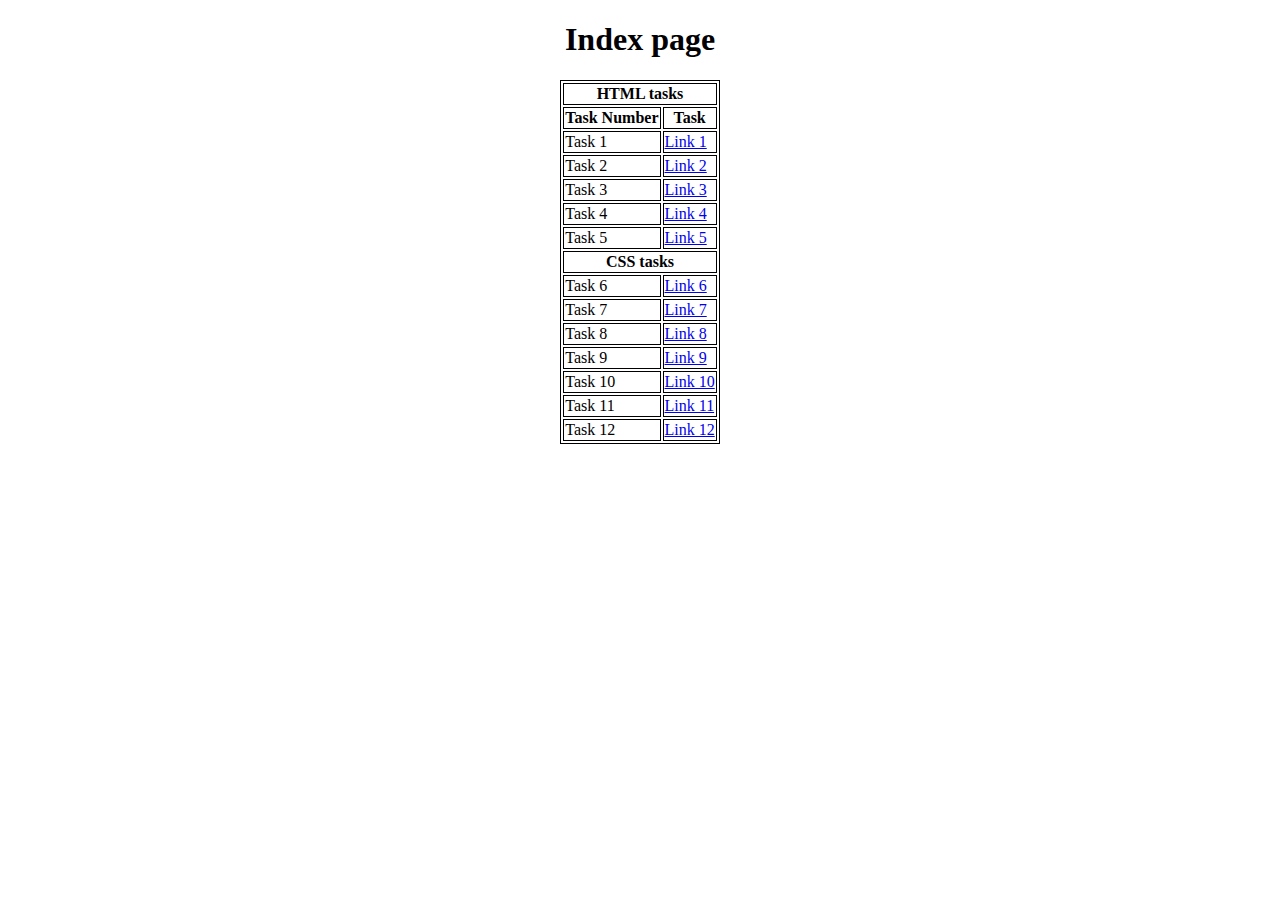
<file: index.html>
<!DOCTYPE html>
<html>
<head>
<style>
  table, th, td {
    border: 1px solid black;
  }
</style>
</head>
<body>
  <center>
    <h1><b>Index page</b></h1>
<table>
  <tr>
    <th colspan="2">HTML tasks</th>
  </tr>
  <tr>
    <th>Task Number</th>
    <th>Task</th>
  </tr>
  <tr>
    <td>Task 1</td>
    <td><a href="https://praveenreddy4512.github.io/21bce8242mern/task1.html" target="_blank">Link 1</a></td>
  </tr>
  <tr>
    <td>Task 2</td>
    <td><a href="https://praveenreddy4512.github.io/21bce8242mern/task2.html" target="_blank">Link 2</a></td>
  </tr>
  <tr>
    <td>Task 3</td>
    <td><a href="https://praveenreddy4512.github.io/21bce8242mern/task3.html" target="_blank">Link 3</a></td>
  </tr>
  <tr>
    <td>Task 4</td>
    <td><a href="https://praveenreddy4512.github.io/21bce8242mern/task4.html" target="_blank">Link 4</a></td>
  </tr>
  <tr>
    <td>Task 5</td>
    <td><a href="https://praveenreddy4512.github.io/21bce8242mern/task5.html" target="_blank">Link 5</a></td>
  </tr>
   <tr>
    <th colspan="2">CSS tasks</th>
  </tr>
  <tr>
    <td>Task 6</td>
    <td><a href="https://praveenreddy4512.github.io/21bce8242mern/csstask1.html" target="_blank">Link 6</a></td>
  </tr>
  <tr>
    <td>Task 7</td>
    <td><a href="https://praveenreddy4512.github.io/21bce8242mern/csstask2.html" target="_blank">Link 7</a></td>
  </tr>
  <tr>
    <td>Task 8</td>
    <td><a href="https://praveenreddy4512.github.io/21bce8242mern/csstask3.html" target="_blank">Link 8</a></td>
  </tr>
  <tr>
    <td>Task 9</td>
    <td><a href="https://praveenreddy4512.github.io/21bce8242mern/csstask4.html" target="_blank">Link 9</a></td>
  </tr>
  <tr>
    <td>Task 10</td>
    <td><a href="https://praveenreddy4512.github.io/21bce8242mern/csstask5.html" target="_blank">Link 10</a></td>
  </tr>
  <tr>
    <td>Task 11</td>
    <td><a href="https://praveenreddy4512.github.io/21bce8242mern/csstask6.html" target="_blank">Link 11</a></td>
  </tr>
  <tr>
    <td>Task 12</td>
    <td><a href="https://praveenreddy4512.github.io/21bce8242mern/csstask7.html" target="_blank">Link 12</a></td>
  </tr>
  
</table>
    </center>
</body>
</html>
</file>
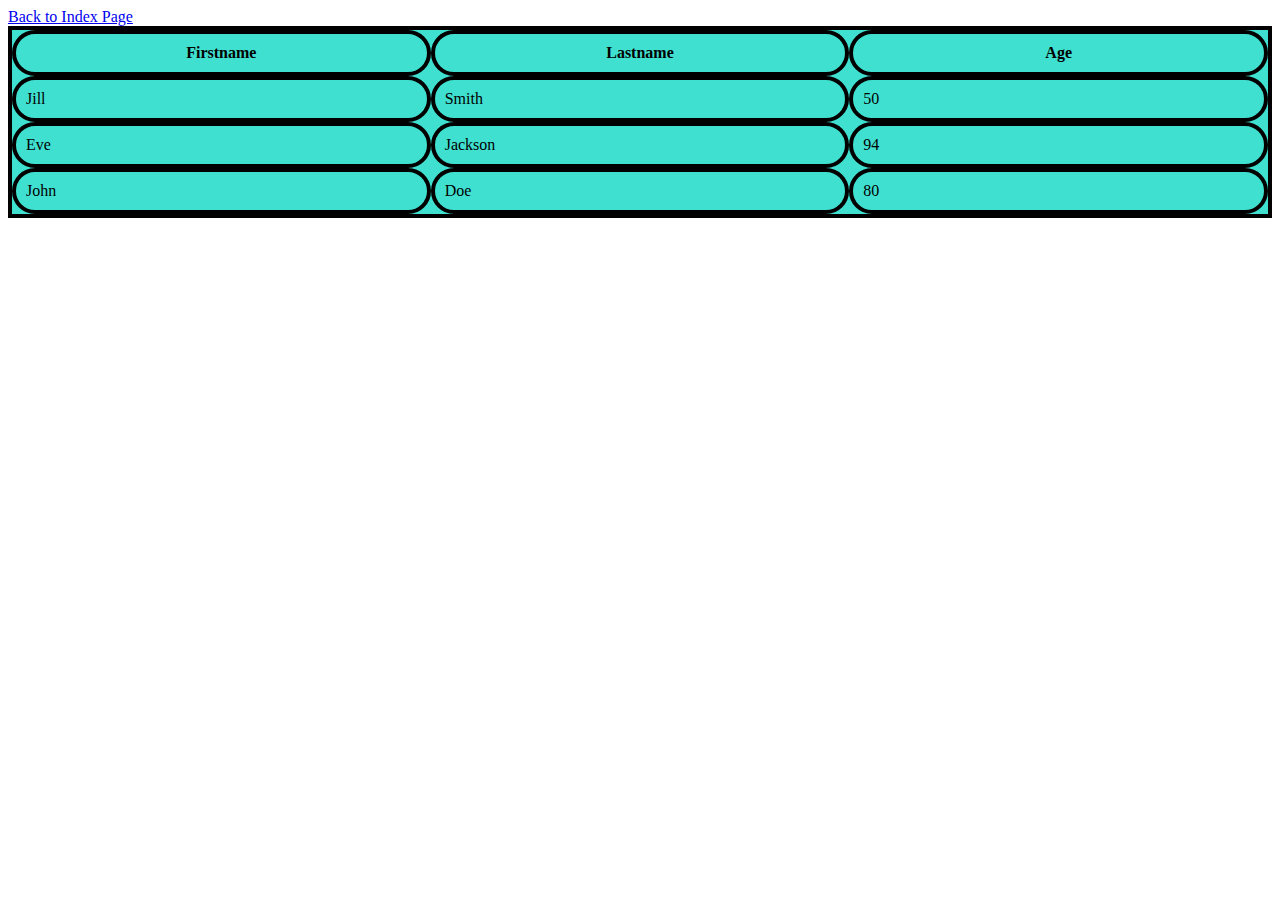
<file: csstask1.html>
<!DOCTYPE html>
<html>
<head>
    <meta charset="UTF-8">
    <meta name="viewport" content="width=device-width, initial-scale=1.0">
    <title>Document</title>
    <link rel="stylesheet" type="text/css" href="style1.css">
</head>
<body>
    <div><a href="https://praveenreddy4512.github.io/21bce8242mern/">Back to Index Page</a></div>
    <table>
        <tr>
            <th><b>Firstname</b></th>
            <th><b>Lastname</b></th>
            <th><b>Age</b></th>
        </tr>
        <tr>
            <td>Jill</td>
            <td>Smith</td>
            <td>50</td>
        </tr>
        <tr>
            <td>Eve</td>
            <td>Jackson</td>
            <td>94</td>
        </tr>
        <tr>
            <td>John</td>
            <td>Doe</td>
            <td>80</td>
        </tr>
    </table>
</body>
</html>
</file>
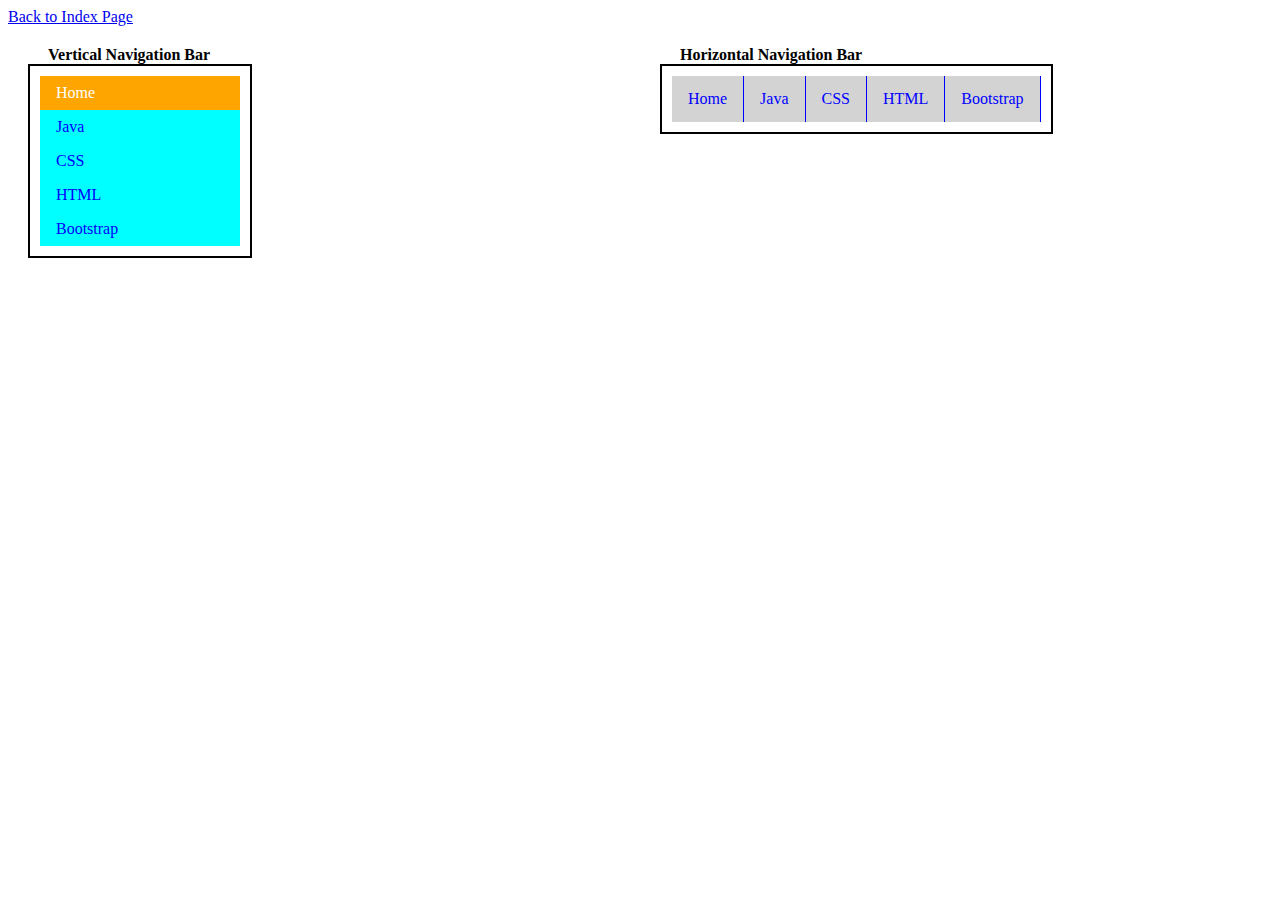
<file: csstask2.html>
<!DOCTYPE html>
<html>

<head>
    <style>
        .div-1 ul {
            list-style-type: none;
            margin: 0;
            padding: 0;
            width: 200px;
            background-color: white;
        }

        .div-1 li a {
            display: block;
            color: black;
            padding: 8px 16px;
            text-decoration: none;
            color: blue;
            background-color: cyan;
        }

        .div-1 li a.active {
            background-color: orange;
            color: white;
        }

        .div-1 li a:hover:not(.active) {
            background-color: gray;
            color: white;
        }

        .div-2 ul {
            list-style-type: none;
            margin: 0;
            padding: 0;
            width: fit-content;
            overflow: hidden;
        }

        .div-2 li {
            float: left;
        }

        .div-2 li a {
            display: block;
            color: blue;
            text-align: center;
            padding: 14px 16px;
            text-decoration: none;
            background-color: lightgray;
            border-right: 1px solid blue;
        }

        .div-2 li a:hover {
            background-color: gray;
        }

        .container {
            display: flex;
            justify-content: space-between;
        }

        .left-column {
            flex: 1;
            padding: 20px;
        }

        .right-column {
            flex: 1;
            padding: 20px;
        }
    </style>
</head>

<body>
    <div><a href="https://praveenreddy4512.github.io/21bce8242mern/">Back to Index Page</a></div>
    <div class="container">
        <div class="left-column">
            <strong style="padding: 20px;">Vertical Navigation Bar</strong>
            <div class="div-1">
                <ul style="border: 2px solid black; padding: 10px;">
                    <li><a class="active" href="#home">Home</a></li>
                    <li><a href="#news">Java</a></li>
                    <li><a href="#contact">CSS</a></li>
                    <li><a href="#about">HTML</a></li>
                    <li><a href="#about">Bootstrap</a></li>
                </ul>
            </div>
        </div>

        <div class="right-column">
            <strong style="padding: 20px;">Horizontal Navigation Bar</strong>
            <div class="div-2">
                <ul style="border: 2px solid black; padding: 10px;">
                    <li><a class="active" href="#home">Home</a></li>
                    <li><a href="#news">Java</a></li>
                    <li><a href="#contact">CSS</a></li>
                    <li><a href="#about">HTML</a></li>
                    <li><a href="#about">Bootstrap</a></li>
                </ul>
            </div>
        </div>
    </div>
</body>

</html>
</file>
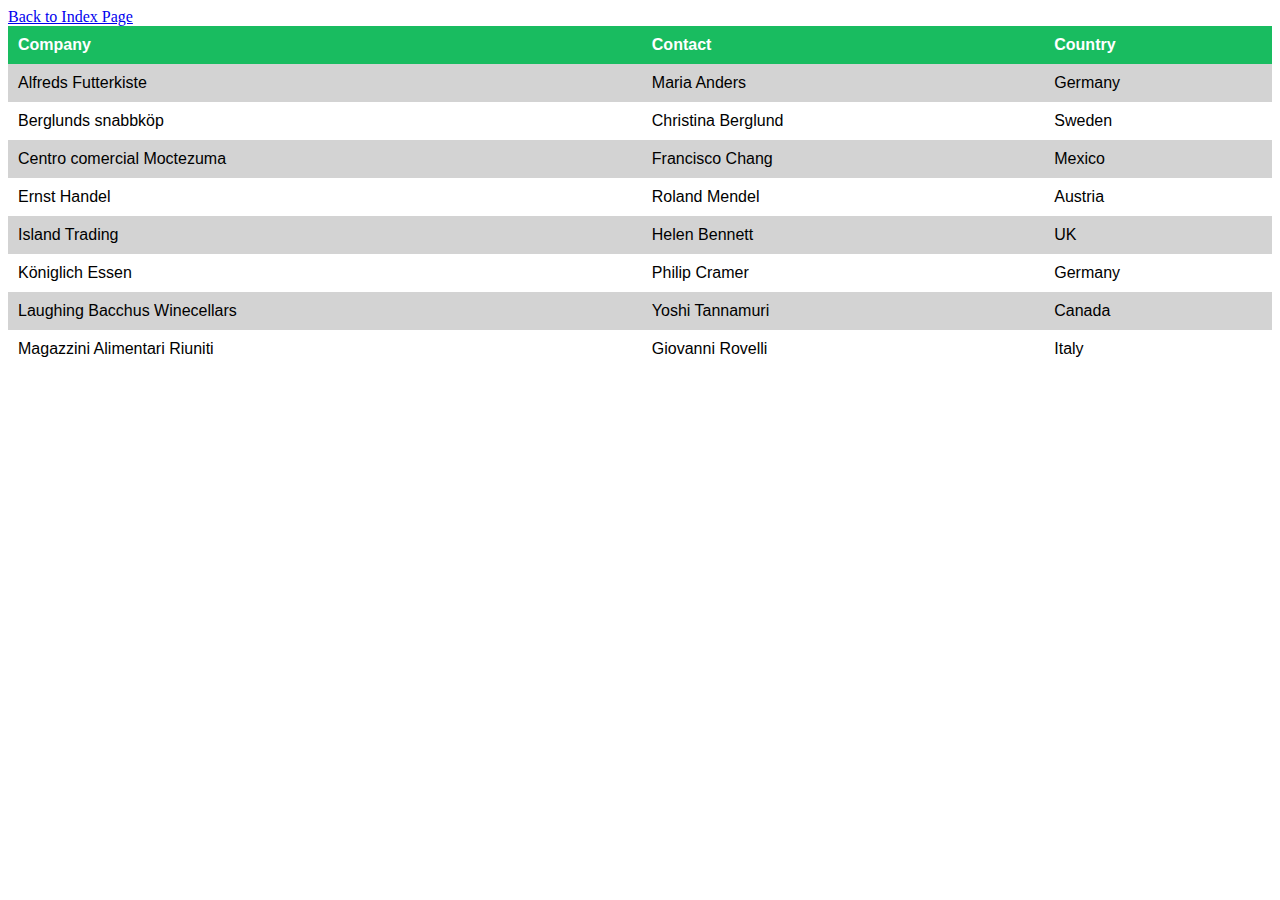
<file: csstask3.html>
<!DOCTYPE html>
<html lang="en">
<head>
    <meta charset="UTF-8">
    <meta name="viewport" content="width=device-width, initial-scale=1.0">
    <title>Company Information</title>
    <link rel="stylesheet" href="./style2.css" type="text/css">
</head>
<body>
    <div><a href="https://praveenreddy4512.github.io/21bce8242mern/">Back to Index Page</a></div>
    <table class = "customers">
        <tr>
            <th>Company</th>
            <th>Contact</th>
            <th>Country</th>
        </tr>
        <tr>
            <td>Alfreds Futterkiste</td>
            <td>Maria Anders</td>
            <td>Germany</td>
        </tr>
        <tr>
            <td>Berglunds snabbköp</td>
            <td>Christina Berglund</td>
            <td>Sweden</td>
        </tr>
        <tr>
            <td>Centro comercial Moctezuma</td>
            <td>Francisco Chang</td>
            <td>Mexico</td>
        </tr>
        <tr>
            <td>Ernst Handel</td>
            <td>Roland Mendel</td>
            <td>Austria</td>
        </tr>
        <tr>
            <td>Island Trading</td>
            <td>Helen Bennett</td>
            <td>UK</td>
        </tr>
        <tr>
            <td>Königlich Essen</td>
            <td>Philip Cramer</td>
            <td>Germany</td>
        </tr>
        <tr>
            <td>Laughing Bacchus Winecellars</td>
            <td>Yoshi Tannamuri</td>
            <td>Canada</td>
        </tr>
        <tr>
            <td>Magazzini Alimentari Riuniti</td>
            <td>Giovanni Rovelli</td>
            <td>Italy</td>
        </tr>
    </table>
</body>
</html>
</file>
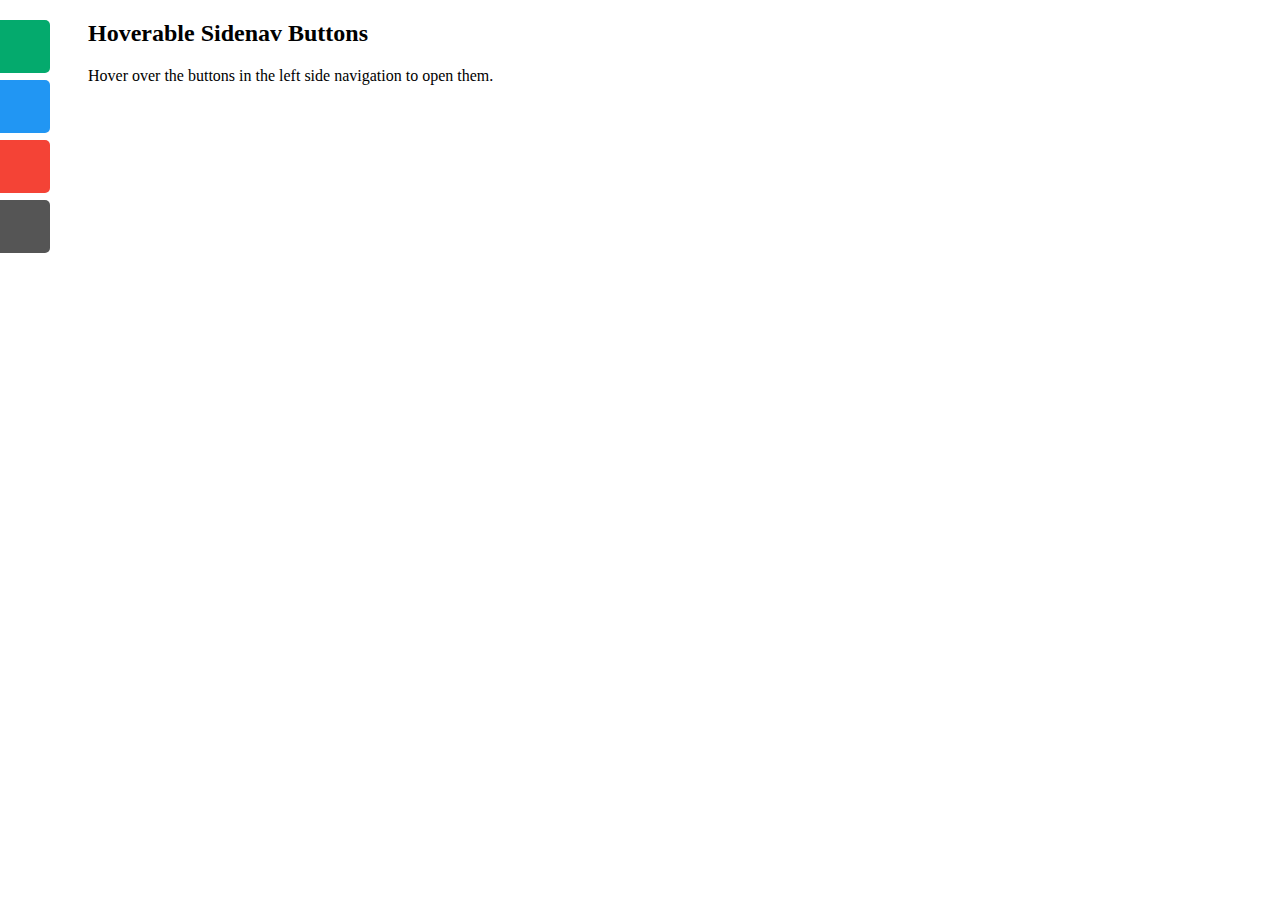
<file: csstask4.html>
<!DOCTYPE html>
<html>
<head><title>CSS Task - 4</title>
<style>
#mySidenav a {
  position: absolute;
  left: -80px;
  transition: 0.3s;
  padding: 15px;
  width: 100px;
  text-decoration: none;
  font-size: 20px;
  color: white;
  border-radius: 0 5px 5px 0;
  font-variant: small-caps;
}

#mySidenav a:hover {
  left: 0;
}

#any {
  top: 20px;
  background-color: #04AA6D;
}

#body {
  top: 80px;
  background-color: #2196F3;
}

#can {
  top: 140px;
  background-color: #f44336;
}

#dance {
  top: 200px;
  background-color: #555
}
</style>
</head>

<body>
<div id="mySidenav" class="sidenav">
  <a href="#" id="any">Any</a>
  <a href="#" id="body">Body</a>
  <a href="#" id="can">Can</a>
  <a href="#" id="dance">Dance</a>
</div>
<div style="margin-left:80px;">
  <h2>Hoverable Sidenav Buttons</h2>
  <p>Hover over the buttons in the left side navigation to open them.</p>
</div>
</body>
</html>
</file>
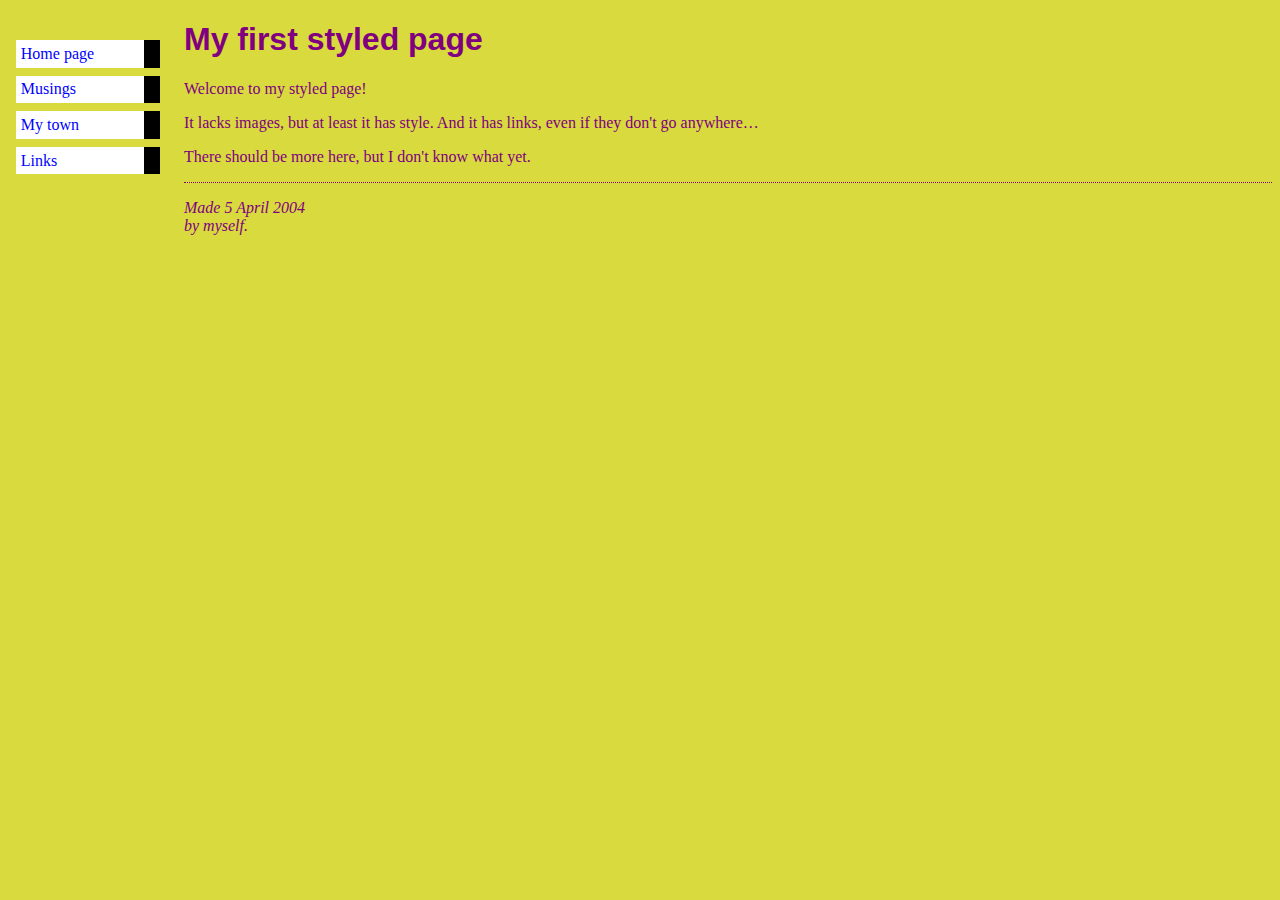
<file: csstask5.html>
<!DOCTYPE html>
<html>

<head>
    <title>CSS Task - 5</title>
    <style>
        body {
            padding-left: 11em;
            font-family: Georgia, "Times New Roman", Times, serif;
            color: purple;
            background-color: #d8da3d
        }

        ul.navbar {
            list-style-type: none;
            padding: 0;
            margin: 0;
            position: absolute;
            top: 2em;
            left: 1em;
            width: 9em
        }

        h1 {
            font-family: Helvetica, Geneva, Arial,
                SunSans-Regular, sans-serif
        }

        ul.navbar li {
            background: white;
            margin: 0.5em 0;
            padding: 0.3em;
            border-right: 1em solid black
        }

        ul.navbar a {
            text-decoration: none
        }

        a:link {
            color: blue
        }

        a:visited {
            color: purple
        }

        address {
            margin-top: 1em;
            padding-top: 1em;
            border-top: thin dotted
        }
    </style>
</head>

<body>

    <!-- Site navigation menu -->
    <ul class="navbar">
        <li><a href="index.html">Home page</a>
        <li><a href="musings.html">Musings</a>
        <li><a href="town.html">My town</a>
        <li><a href="links.html">Links</a>
    </ul>

    <!-- Main content -->
    <h1>My first styled page</h1>

    <p>Welcome to my styled page!

    <p>It lacks images, but at least it has style.
        And it has links, even if they don't go
        anywhere&hellip;

    <p>There should be more here, but I don't know
        what yet.

        <!-- Sign and date the page, it's only polite! -->
    <address>Made 5 April 2004<br>
        by myself.</address>

</body>

</html>
</file>
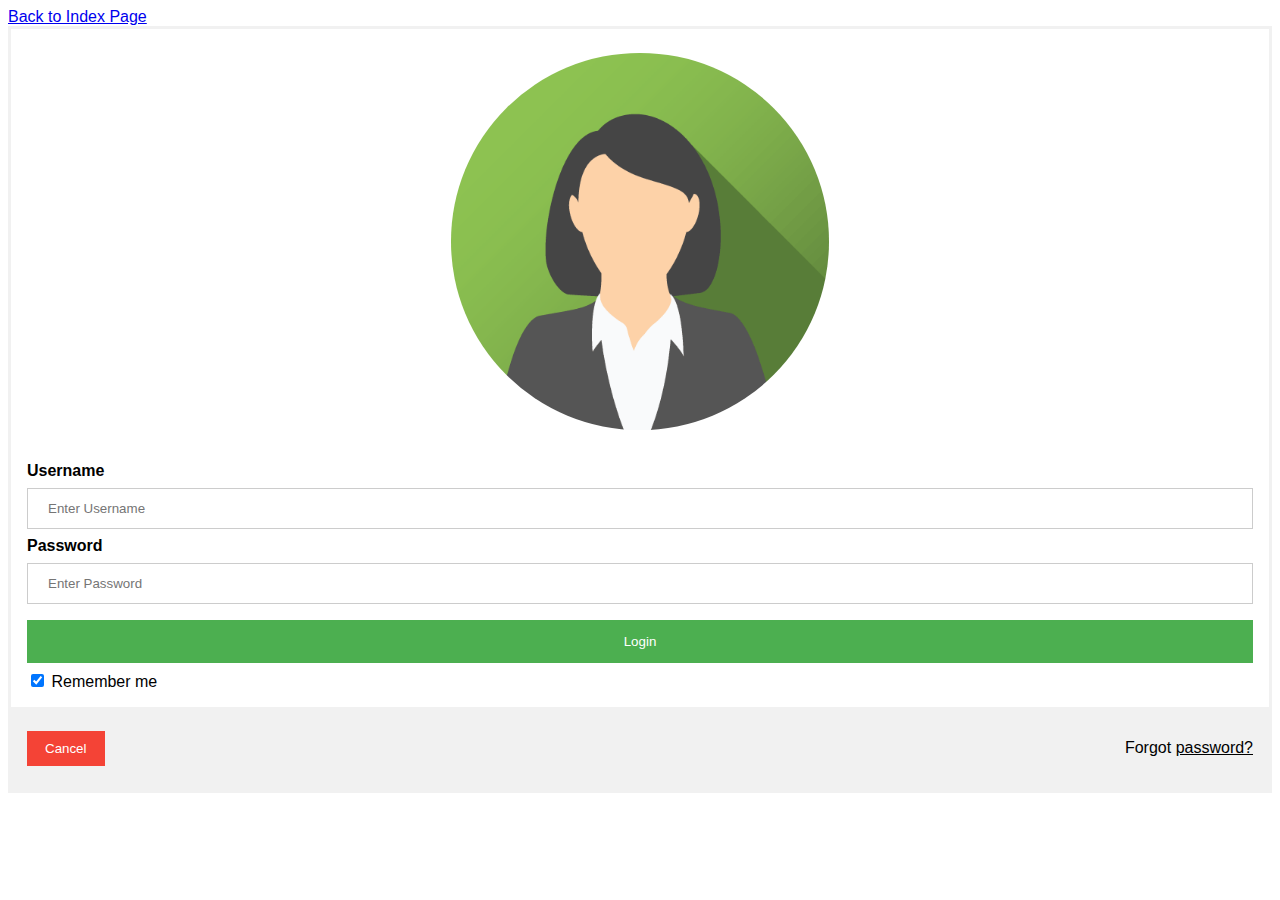
<file: csstask6.html>
<!DOCTYPE html>
<html>

<head>
    <title>CSS Task - 6</title>
    <meta name="viewport" content="width=device-width, initial-scale=1">
    <style>
        body {
            font-family: Arial, Helvetica, sans-serif;
        }

        form {
            border: 3px solid #f1f1f1;
        }

        input[type=text],
        input[type=password] {
            width: 100%;
            padding: 12px 20px;
            margin: 8px 0;
            display: inline-block;
            border: 1px solid #ccc;
            box-sizing: border-box;
        }

        button {
            background-color: #4CAF50;
            color: white;
            padding: 14px 20px;
            margin: 8px 0;
            border: none;
            cursor: pointer;
            width: 100%;
        }

        button:hover {
            opacity: 0.8;
        }

        .cancelbtn {
            width: auto;
            padding: 10px 18px;
            background-color: #f44336;
        }

        .imgcontainer {
            text-align: center;
            margin: 24px 0 12px 0;
        }

        img.avatar {
            width: 30%;
            border-radius: 50%;
        }

        .container {
            padding: 16px;
        }

        span.psw {
            float: right;
            padding-top: 16px;
        }

        /* Change styles for span and cancel button on extra small screens */
        @media screen and (max-width: 30px) {
            span.psw {
                display: block;
                float: none;
            }

            .cancelbtn {
                width: 100%;
            }
        }
    </style>
</head>

<body>
    <div><a href="https://praveenreddy4512.github.io/21bce8242mern/">Back to Index Page</a></div>
    <form action="/action_page.php" method="post">
        <div class="imgcontainer">
            <img src="avatar.png" alt="Avatar" class="avatar">
        </div>

        <div class="container">
            <label for="uname"><b>Username</b></label>
            <input type="text" placeholder="Enter Username" name="uname" required>

            <label for="psw"><b>Password</b></label>
            <input type="password" placeholder="Enter Password" name="psw" required>

            <button type="submit">Login</button>
            <label>
                <input type="checkbox" checked="checked" name="remember"> Remember me
            </label>
        </div>

        <div class="container" style="background-color:#f1f1f1">
            <button type="button" class="cancelbtn">Cancel</button>
            <span class="psw">Forgot <a href="#" style="color: black;">password?</a></span>
        </div>
    </form>

</body>

</html>
</file>
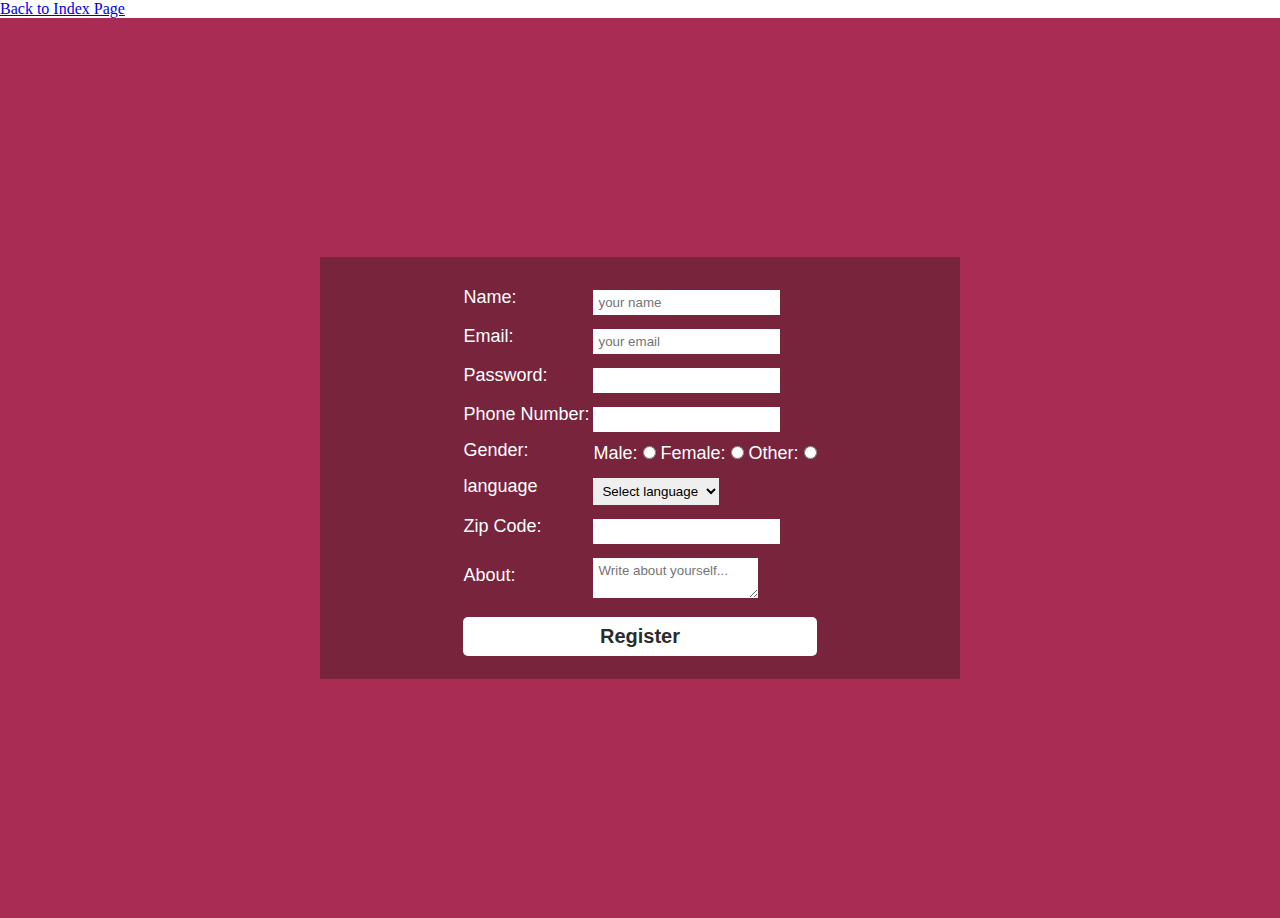
<file: csstask7.html>
<!DOCTYPE html>
<html>
<head>
    <title>CSS Task - 7</title>
    <style>
        * {
            margin: 0
        }
        .container {
            display: flex;
            justify-content: center;
            align-items: center;
            flex-direction: column;
            height: 100vh;
            background-color: #a82c54;
        }
        .registartion-form {
            display: flex;
            justify-content: center;
            align-items: center;
            width: 600px;
            color: rgb(255, 255, 255);
            font-size: 18px;
            font-family: sans-serif;
            background-color: #78243c;
            padding: 20px;
        }
        .registartion-form input,
        .registartion-form select,
        .registartion-form textarea {
            border: none;
            padding: 5px;
            margin-top: 10px;
            font-family: sans-serif;
        }
        .registartion-form .submit {
            width: 100%;
            padding: 8px 0;
            font-size: 20px;
            color: rgb(44, 44, 44);
            background-color: #ffffff;
            border-radius: 5px;
            cursor: pointer;
        }
    </style>
</head>
<body>
    <div><a href="https://praveenreddy4512.github.io/21bce8242mern/">Back to Index Page</a></div>
    <div class="container">
        <form name="registration" class="registartion-form">
            <table>
                <tr>
                    <td><label for="name">Name:</label></td>
                    <td><input type="text" name="name" id="name" placeholder="your name"></td>
                </tr>
                <tr>
                    <td><label for="email">Email:</label></td>
                    <td><input type="text" name="email" id="email" placeholder="your email"></td>
                </tr>
                <tr>
                    <td><label for="password">Password:</label></td>
                    <td><input type="password" name="password" id="password"></td>
                </tr>
                <tr>
                    <td><label for="phoneNumber">Phone Number:</label></td>
                    <td><input type="number" name="phoneNumber" id="phoneNumber"></td>
                </tr>
                <tr>
                    <td><label for="gender">Gender:</label></td>
                    <td>Male: <input type="radio" name="gender">
                        Female: <input type="radio" name="gender">
                        Other: <input type="radio" name="gender">
                    </td>
                </tr>
                <tr>
                    <td><label for="language">language</label></td>
                    <td>
                        <select name="language" id="language">
                            <option >Select language</option>
                            <option>English</option>
                        </select>
                    </td>
                </tr>
                <tr>
                    <td><label for="zipcode">Zip Code:</label></td>
                    <td><input type="number" name="zipcode" id="zipcode"></td>
                </tr>
                <tr>
                    <td><label for="about">About:</label></td>
                    <td><textarea style="width: 155px;" name="about" id="about"  placeholder="Write about yourself..."></textarea></td>
                </tr>
                <tr>
                    <td colspan="2"><input style="font-weight: bold;" type="submit" class="submit" value="Register" /></td>
                </tr>
            </table>
        </form>
    </div>
</body>
</html>
</file>
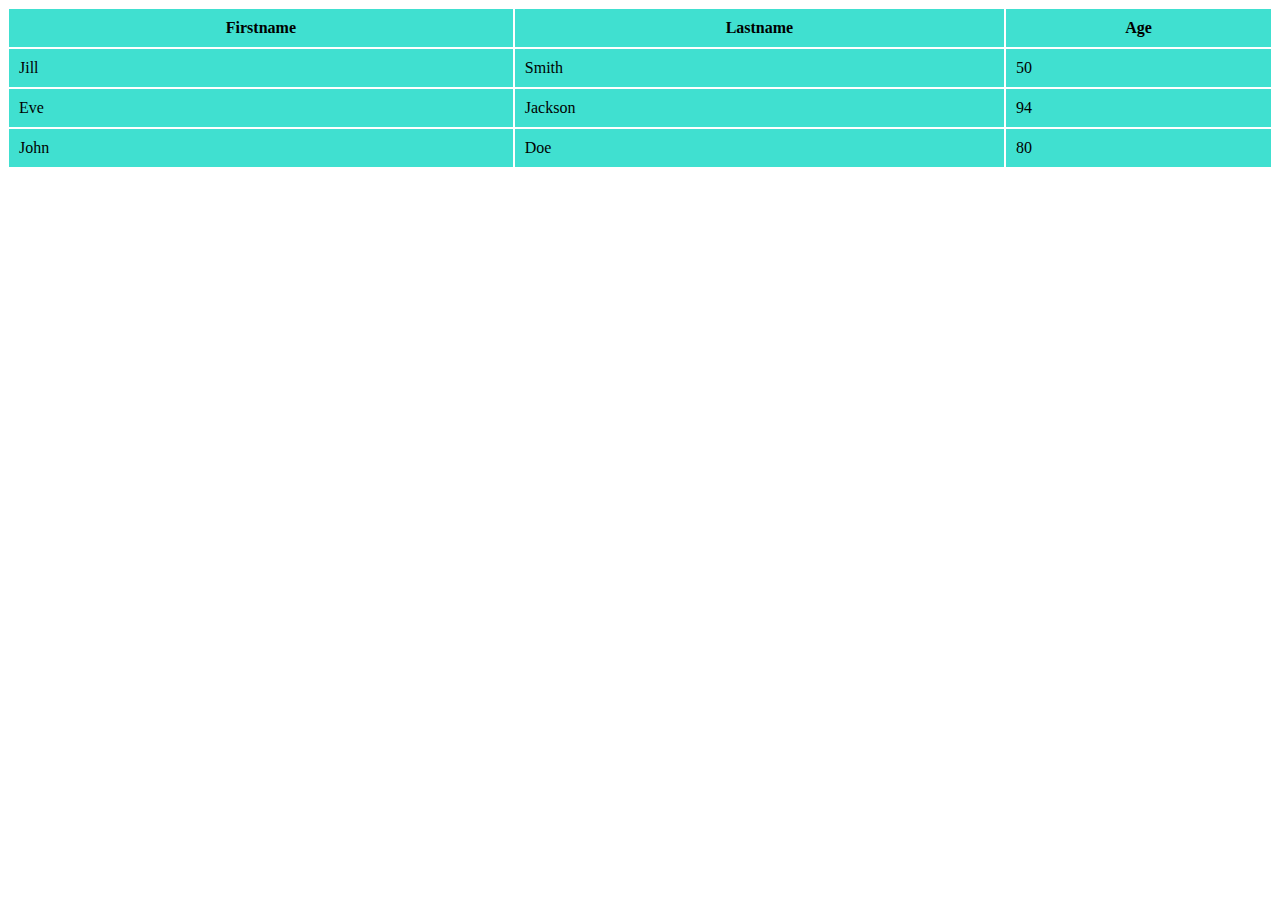
<file: task1.html>
<!DOCTYPE html>
<html>
<body>

<table style="background-color: turquoise; width: 100%; border-collapse: separate; border-spacing: 0;">
  <tr>
    <th style="border: 1px solid white; padding: 10px;"><b>Firstname</b></th>
    <th style="border: 1px solid white; padding: 10px;"><b>Lastname</b></th>
    <th style="border: 1px solid white; padding: 10px;"><b>Age</b></th>
  </tr>
  <tr>
    <td style="border: 1px solid white; padding: 10px;">Jill</td>
    <td style="border: 1px solid white; padding: 10px;">Smith</td>
    <td style="border: 1px solid white; padding: 10px;">50</td>
  </tr>
  <tr>
    <td style="border: 1px solid white; padding: 10px;">Eve</td>
    <td style="border: 1px solid white; padding: 10px;">Jackson</td>
    <td style="border: 1px solid white; padding: 10px;">94</td>
  </tr>
  <tr>
    <td style="border: 1px solid white; padding: 10px;">John</td>
    <td style="border: 1px solid white; padding: 10px;">Doe</td>
    <td style="border: 1px solid white; padding: 10px;">80</td>
  </tr>
</table>

</body>
</html>
</file>
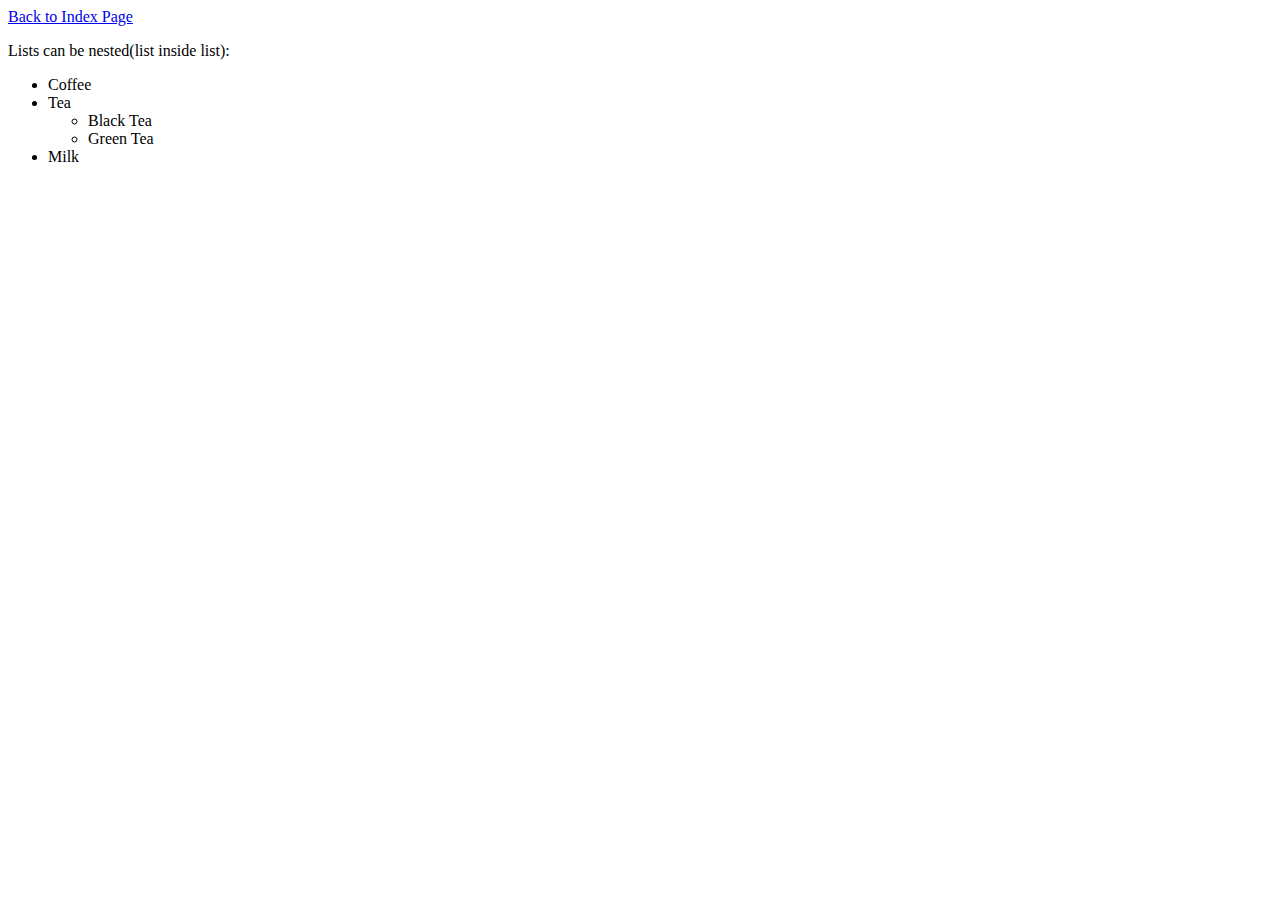
<file: task2.html>
<!DOCTYPE html>
<html>
<body>
    
    <div><a href="https://praveenreddy4512.github.io/21bce8242mern/">Back to Index Page</a></div>

<p>Lists can be nested(list inside list):</p>

<ul>
    <li>Coffee</li>
    <li>Tea
        <ul style="list-style-type: circle;">
            <li>Black Tea</li>
            <li>Green Tea</li>
        </ul>
    </li>
    <li>Milk</li>

</ul>

</body>
</html>
</file>
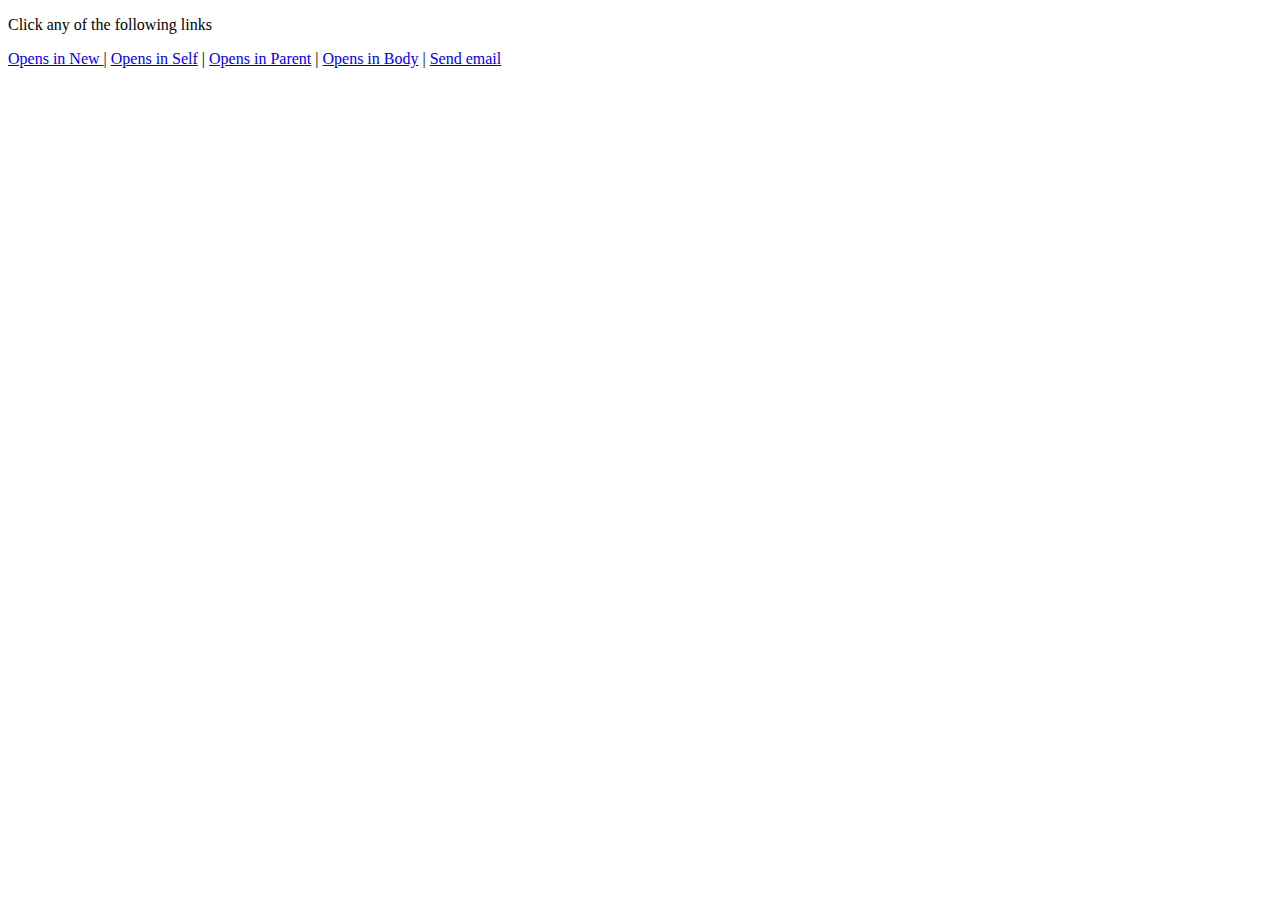
<file: task3.html>
<!DOCTYPE html>
<html>
<body>
    <p>Click any of the following links</p>
    <a href="https://vitap.ac.in/" target="_blank">Opens in New </a> |
    <a href="https://vitap.ac.in/" target="_self">Opens in Self</a> |
    <a href="https://vitap.ac.in/" target="_parent">Opens in Parent</a> |
    <a href="https://vitap.ac.in/" target="_top">Opens in Body</a> |
    <a href="mailto:praveen@csestudent.in">Send email</a>

</body>
</html>
</file>
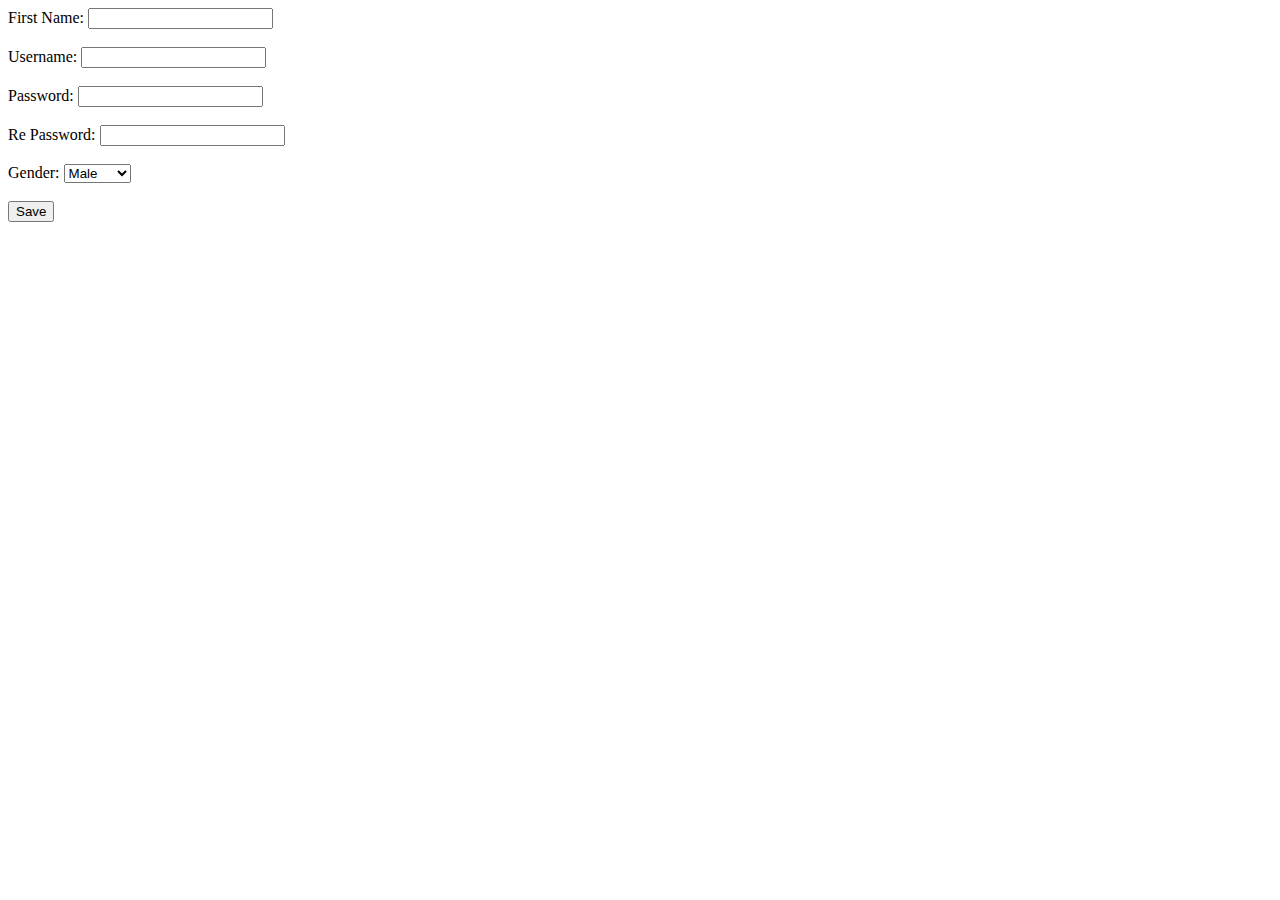
<file: task4.html>
<!DOCTYPE html>
<html>
<body>
    <form>

        <label for = "fn">First Name:    </label>
        <input type ="text" name = "fn"><br><br>

        <label for = "un">Username:    </label>
        <input type ="text" name = "un"><br><br>

        <label for = "pwd">Password:    </label>
        <input type ="password" name = "pwd"><br><br>

        <label for = "repwd">Re Password:  </label>
        <input type ="password" name = "repwd"><br><br>

       
        <label>Gender:   </label>
        <select>
            <option>Male</option>
            <option>Female</option>
        </select><br><br>

        <button>Save</button>
    </form>
    
    </form>
</body>
</html>
</file>
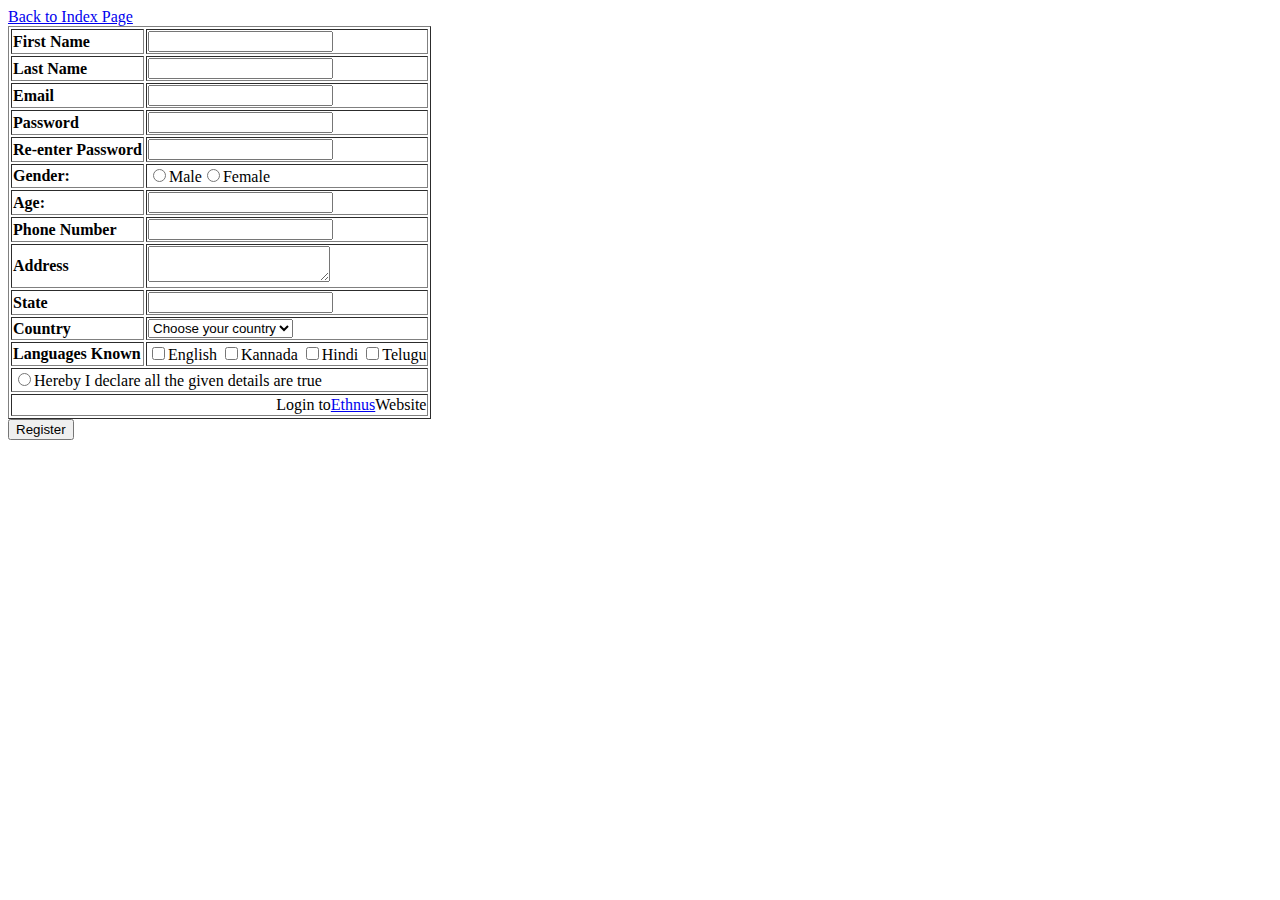
<file: task5.html>
<!DOCTYPE html>
<html>
<body>
        <div><a href="https://praveenreddy4512.github.io/21bce8242mern/">Back to Index Page</a></div>
        <table border="1",cellpadding="8">
            <tr>
                <td><b>First Name</b></td>
                <td><input type ="text"></td>
            </tr>
            <tr>
                <td><b>Last Name</b></td>
                <td><input type ="text"></td>
            </tr>
            <tr>
                <td><b>Email</b></td>
                <td><input type ="email"></td>
            </tr>
            <tr>
                <td><b>Password</b></td>
                <td><input type ="password"></td>
            </tr>
            <tr>
                <td><b>Re-enter Password</b></td>
                <td><input type ="password"></td>
            </tr>
            <tr>
                <td><b>Gender:</b></td>
                <td><input type ="radio" name="gen" value="gen" id = "gen">Male<input type ="radio" name="gen" value="gen" id = "gen">Female</td>
            </tr>
            <tr>
                <td><b>Age:</b></td>
                <td><input type ="number"></td>
            </tr>
            <tr>
                <td><b>Phone Number</b></td>
                <td><input type ="tel"></td>
            </tr>
            <tr>
                <td><b>Address</b></td>
                <td><textarea></textarea></td>
            </tr>
            <tr>
                <td><b>State</b></td>
                <td><input type ="text"></td>
            </tr>
            <tr>
                <td><b>Country</b></td>
                <td><select><option>Choose your country</option>
                <option>USA</option>
            <option>UK</option>
        <option>Japan</option>
    <option>India</option></select></td>
            </tr>
            <tr>
                <td><b>Languages Known</b></td>
                <td><input type="checkbox">English
                <input type ="checkbox">Kannada
            <input type="checkbox">Hindi
        <input type="checkbox">Telugu</td>
            </tr>
            <tr>
                <td colspan="2"><input type="radio">Hereby I declare all the given details are true</td>
            </tr>
            <tr>
                <td colspan="2" align="right">Login to<a href = https://ethnus.com>Ethnus</a>Website</td>
            </tr>
        </table>

        <button>Register</button>
    </body>
</html>
</file>
<file: style1.css>
table {
    background-color: turquoise;
    width: 100%;
    border: 4px solid black;
    border-spacing: 0;
}

th,td {
    width:20%;
    border: 4px solid black;
    padding: 10px;
    border-radius: 40px;
}
</file>
<file: style2.css>
.customers {
    font-family:Verdana, Geneva, Tahoma, sans-serif;
    border-collapse: collapse;
    width: 100%;
}

.customers td,
.customers th {
    border: 1px solid grey hidden;
    padding: 10px;
}

.customers tr:nth-child(even) {
    background-color: lightgray;
}

.customers th {
    padding-top: 10px;
    padding-bottom: 10px;
    text-align: left;
    background-color: rgb(25, 188, 96);
    color: white;
}
</file>
